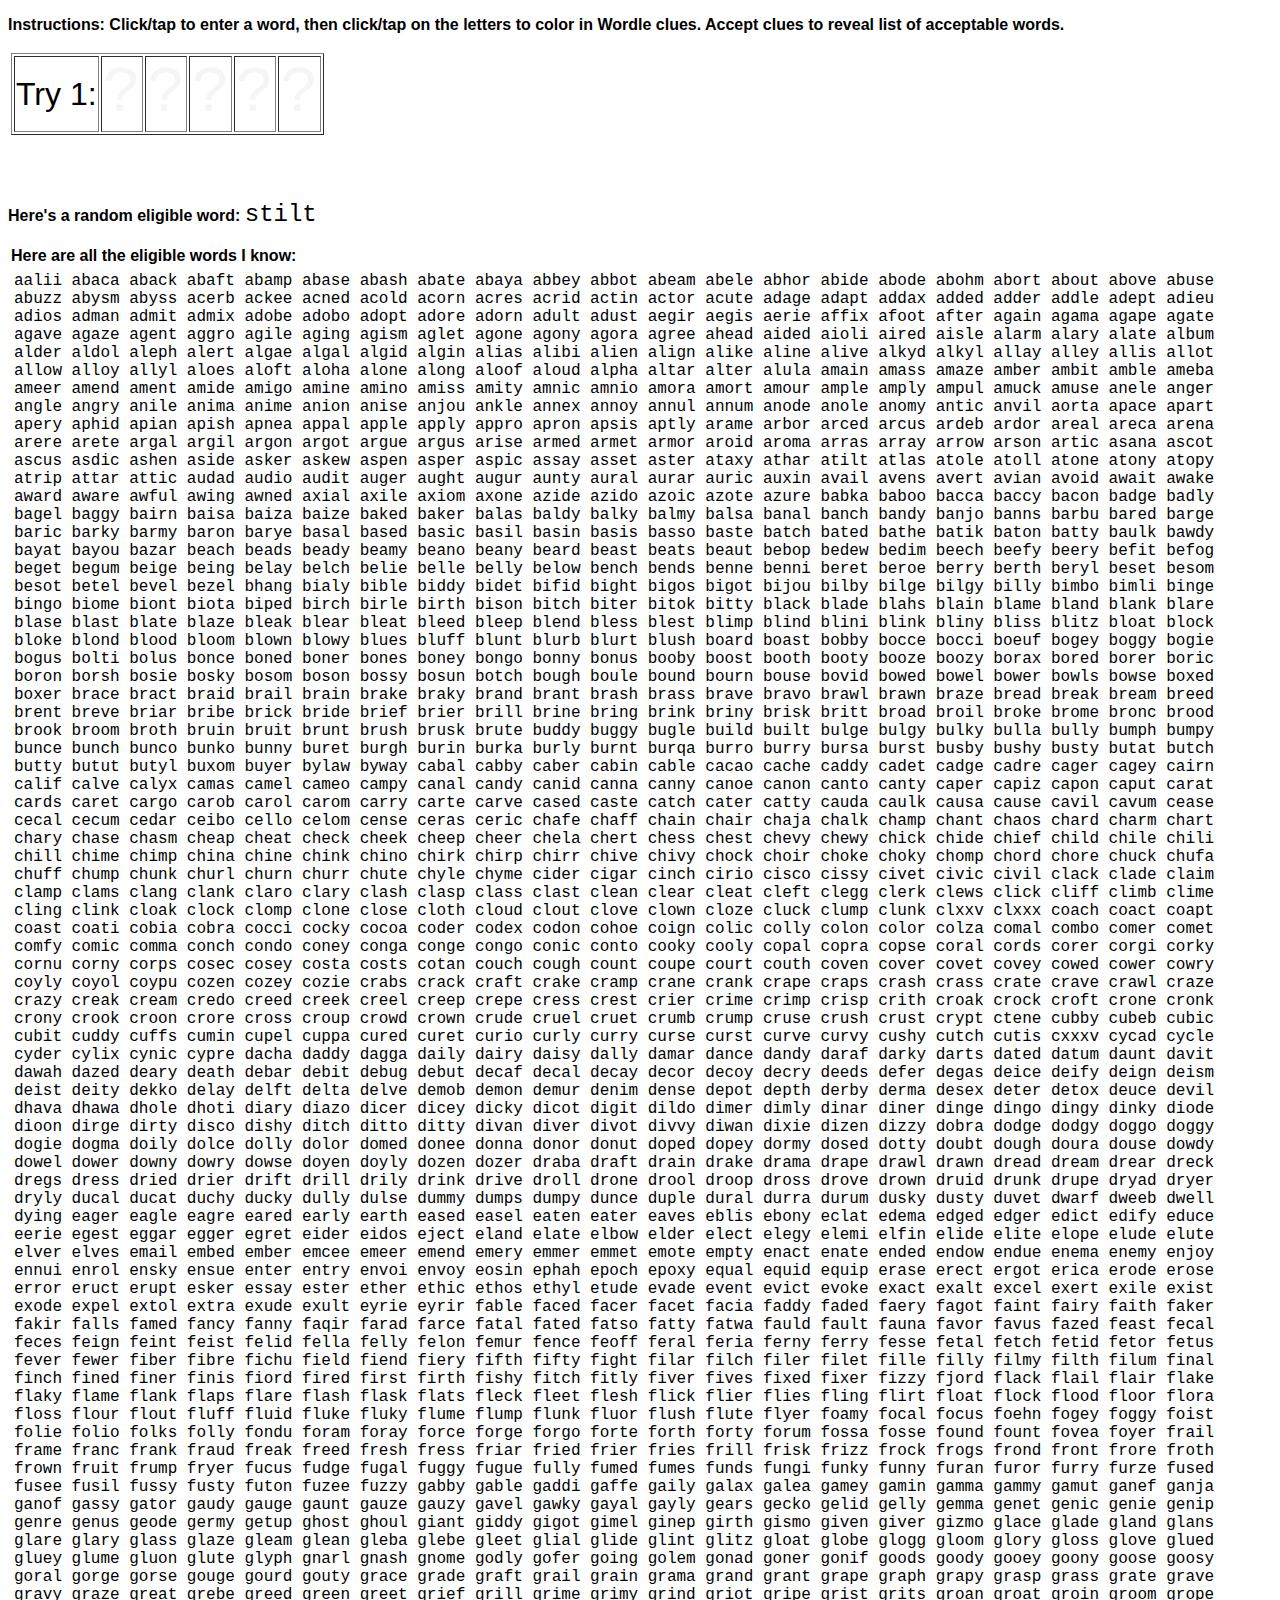
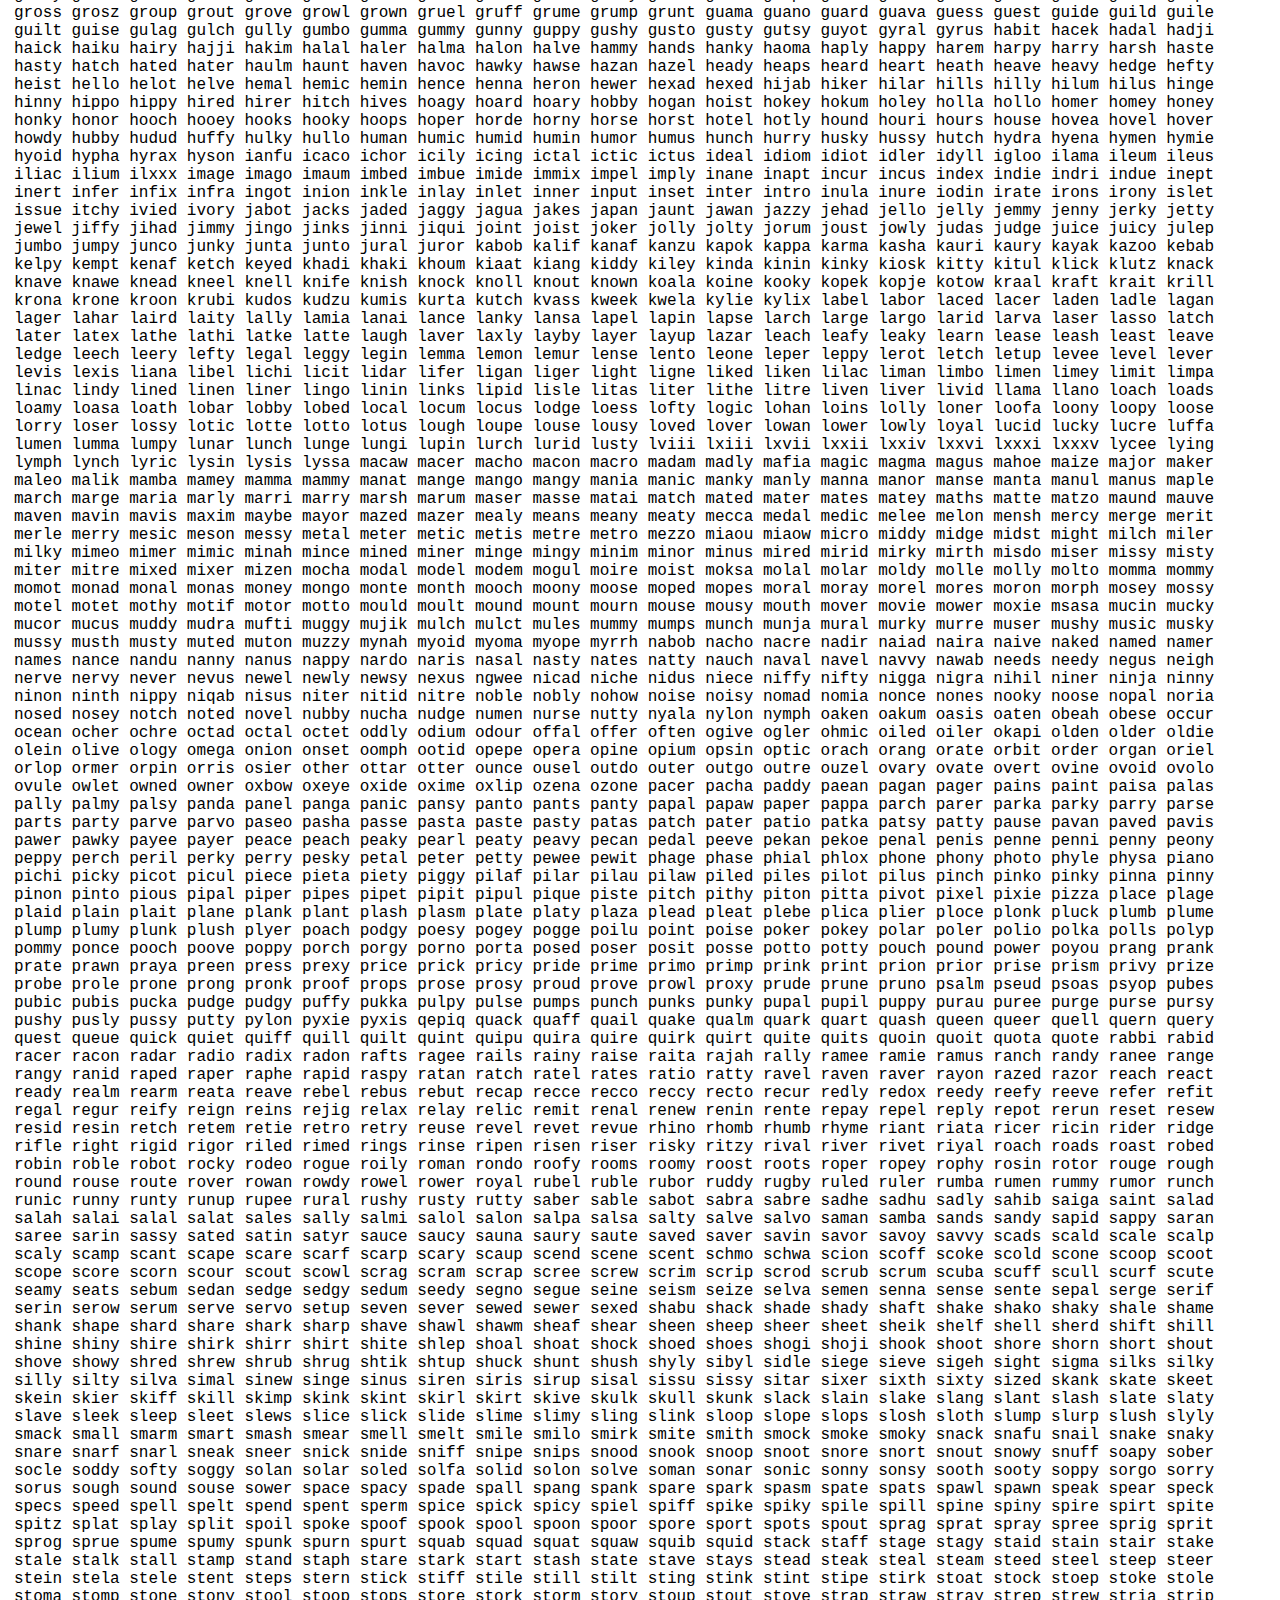
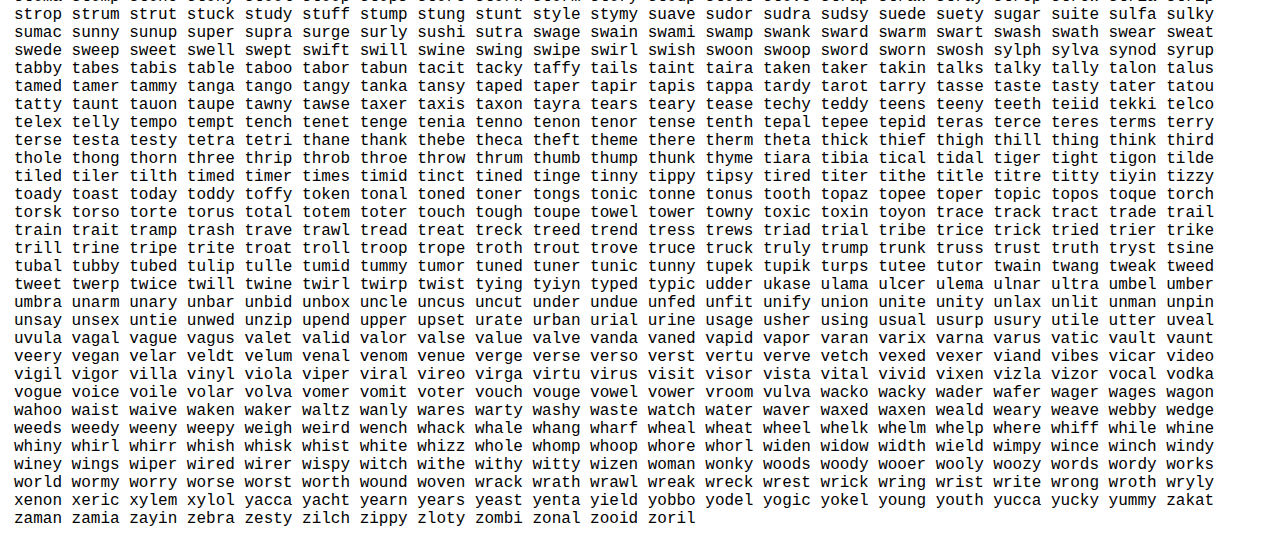
<file: index.html>
<!DOCTYPE html>
<html>
<head>
<meta http-equiv="content-type" content="text/html; charset=UTF-8">
<meta name="viewport" content="width=device-width,initial-scale=1,maximum-scale=1,user-scalable=no">
<meta http-equiv="X-UA-Compatible" content="IE=edge,chrome=1">
<meta name="HandheldFriendly" content="true">
<title>Wordle helper</title>
<link rel="stylesheet" href="css/wordle.css">
<script src="js/words.js"></script>
<script src="js/helpers.js"></script>
<script type="text/javascript" language="JavaScript">
  let gWordState = {};
  let gWordleHelper = new WordleHelper();
  window.addEventListener('DOMContentLoaded', function(){
   
    const url = 'data/words.csv';
    const response = fetch(url)
    .then(response => response.text())
    .then(dataStr => {
      const wordList = readTheWordsCSV(dataStr); 
      gWordleHelper.LoadWordList(wordList); 
      initPlayArea();
    }
    )
    .catch(err => console.log(err))

  });
</script>
</head>
<body style="font-family:helvetica, sans-serif">
<p> <b>Instructions: Click/tap to enter a word, then click/tap on the letters to color in Wordle clues. Accept clues to reveal list of acceptable words.</b></p>
<table style="width: 100%;"">
  <tr>
    <td>
       <table id="play area" border=1></table>
    </td>
  </tr>
  <tr>
    <td>
      <button id="elButton" type="button" style="font-size: 200%; ">Click to enter word</button>
    </td>
  </tr>
</table>

<p><b>Here's a random eligible word: </b><span id="random word" style="font-size: 150%; font-family:courier, courier new, serif;"></span></p>

<table>
 <tr><td>
  <b>Here are all the eligible words I know:</b>
</td></tr>
<tr>
  <td>
<table id="word table" border=0 style="font-family:courier, courier new, serif;"></table>
</td></tr>
</table>







</body>
</html>
</file>
<file: css/wordle.css>
td.basic{
	font-size: 400%;
	font-family:  courier, "courier new",serif;
	color: whitesmoke;
	-webkit-touch-callout: none;
	-webkit-user-select: none;
	-khtml-user-select: none;
	-moz-user-select: none;
	-ms-user-select: none;
	user-select: none;
}
</file>
